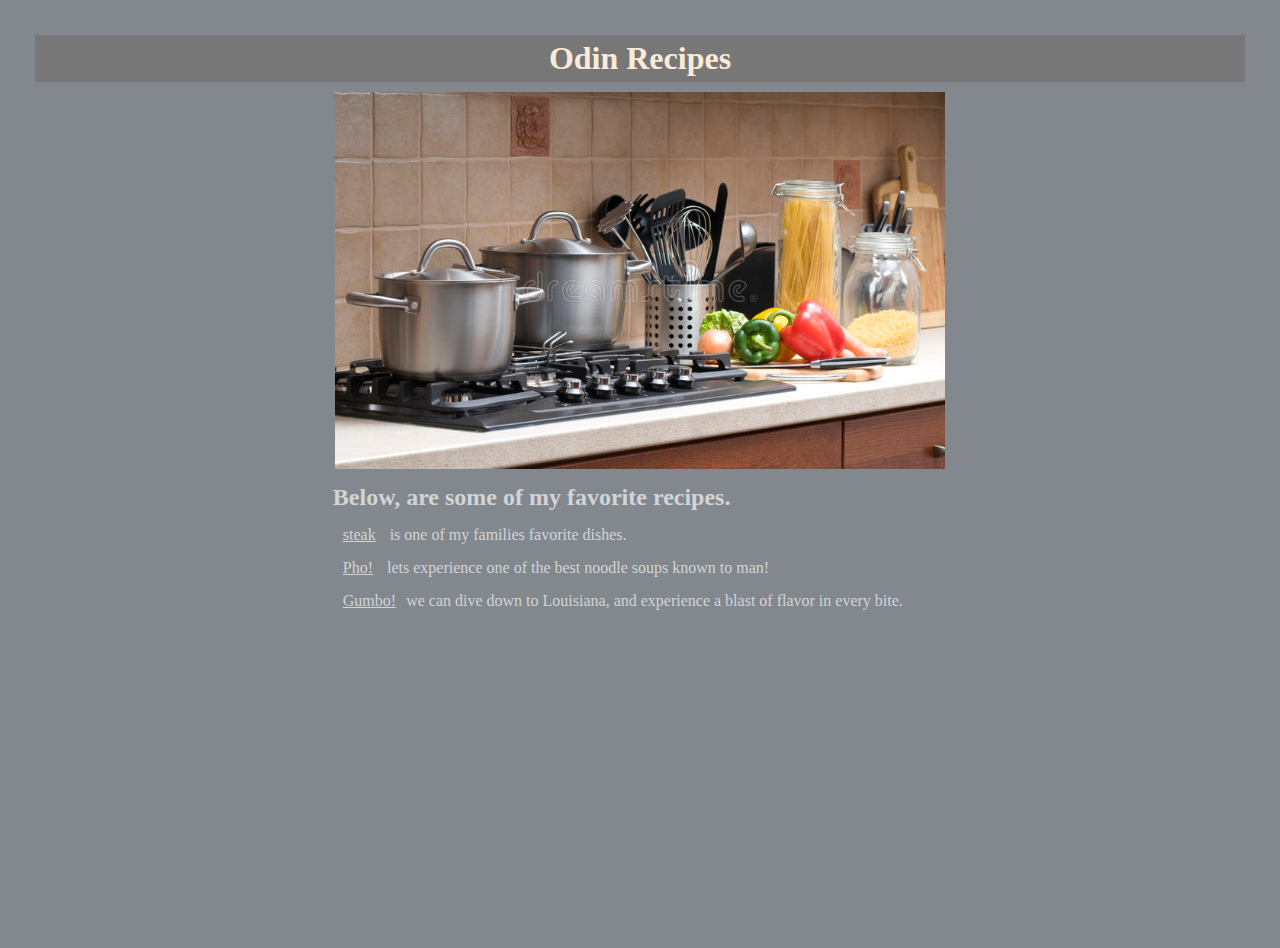
<file: index.html>
<!DOCTYPE html>
<html lang="en">
  <head>
    <meta charset="UTF-8" />
    <title>Cyrus' Cooking</title>
    <link rel="stylesheet" href="styles.css" />
  </head>
  <body>
    <div class="container">
      <h1>Odin Recipes</h1>
      <img
        src="img/kitchen1.jpg"
        alt="prepping jalapenos for poppers!"
        class="kitchen"
      />
      <div class="box1">
        <h2>Below, are some of my favorite recipes.</h2>
        <div class="steak">
          <a href="/recipes/steak.html">steak</a> is one of my families favorite
          dishes.
        </div>
        <div class="pho">
          <a href="/recipes/pho.html">Pho!</a> lets experience one of the best
          noodle soups known to man!
        </div>
        <div class="gumbo">
          <a href="/recipes/gumbo.html">Gumbo!</a>we can dive down to Louisiana,
          and experience a blast of flavor in every bite.
        </div>
      </div>
    </div>
  </body>
</html>
</file>
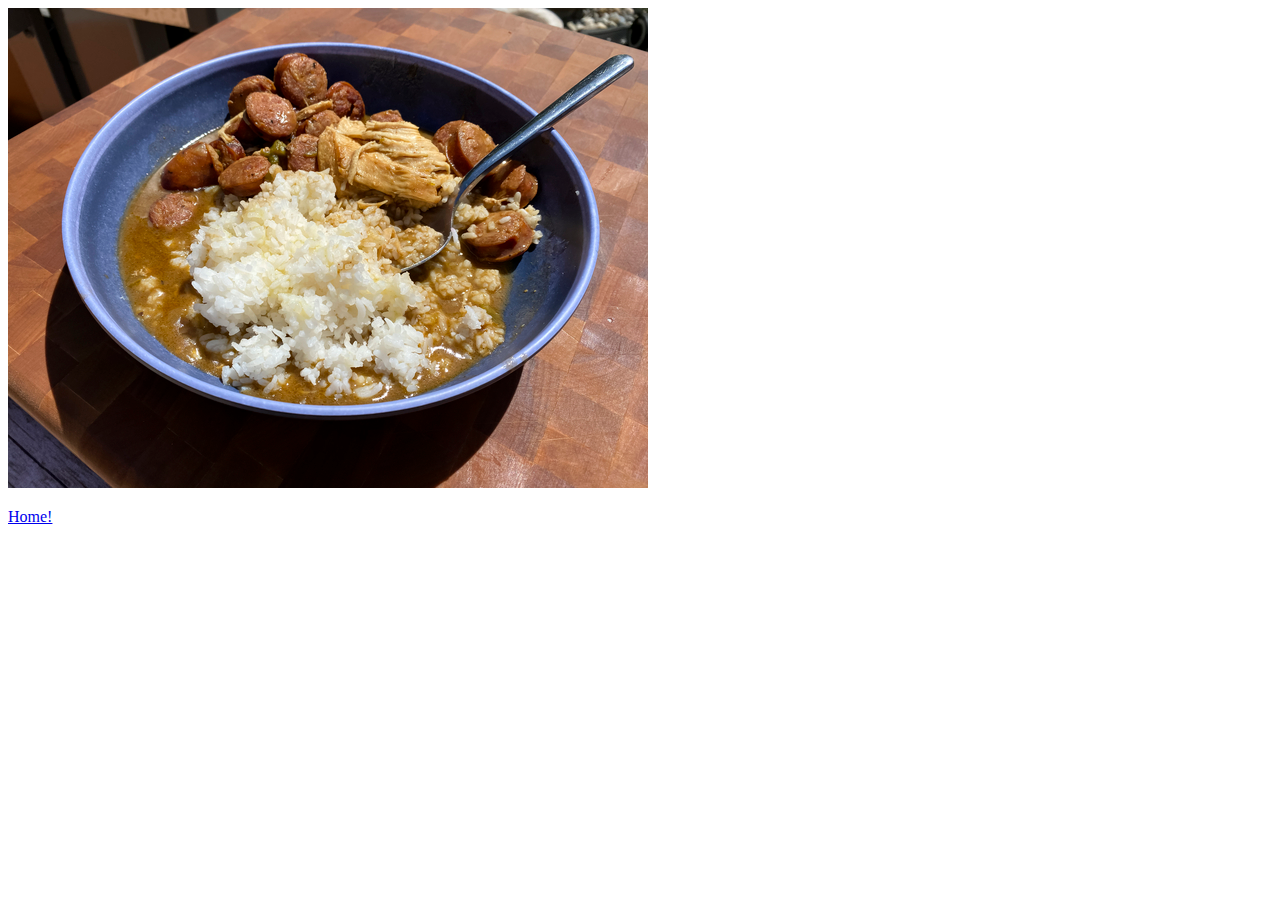
<file: pages/gumbo.html>
<!DOCTYPE html>
<html lang="en">
  <head>
    <meta charset="UTF-8" />
    <title>Document</title>
  </head>
  <body>
    <img
      src="/img/gumbo.jpg"
      alt="a simple bowl of chicken and sausage gumbo"
    />
    <p>
      <a href="../index.html">Home!</a>
    </p>
  </body>
</html>
</file>
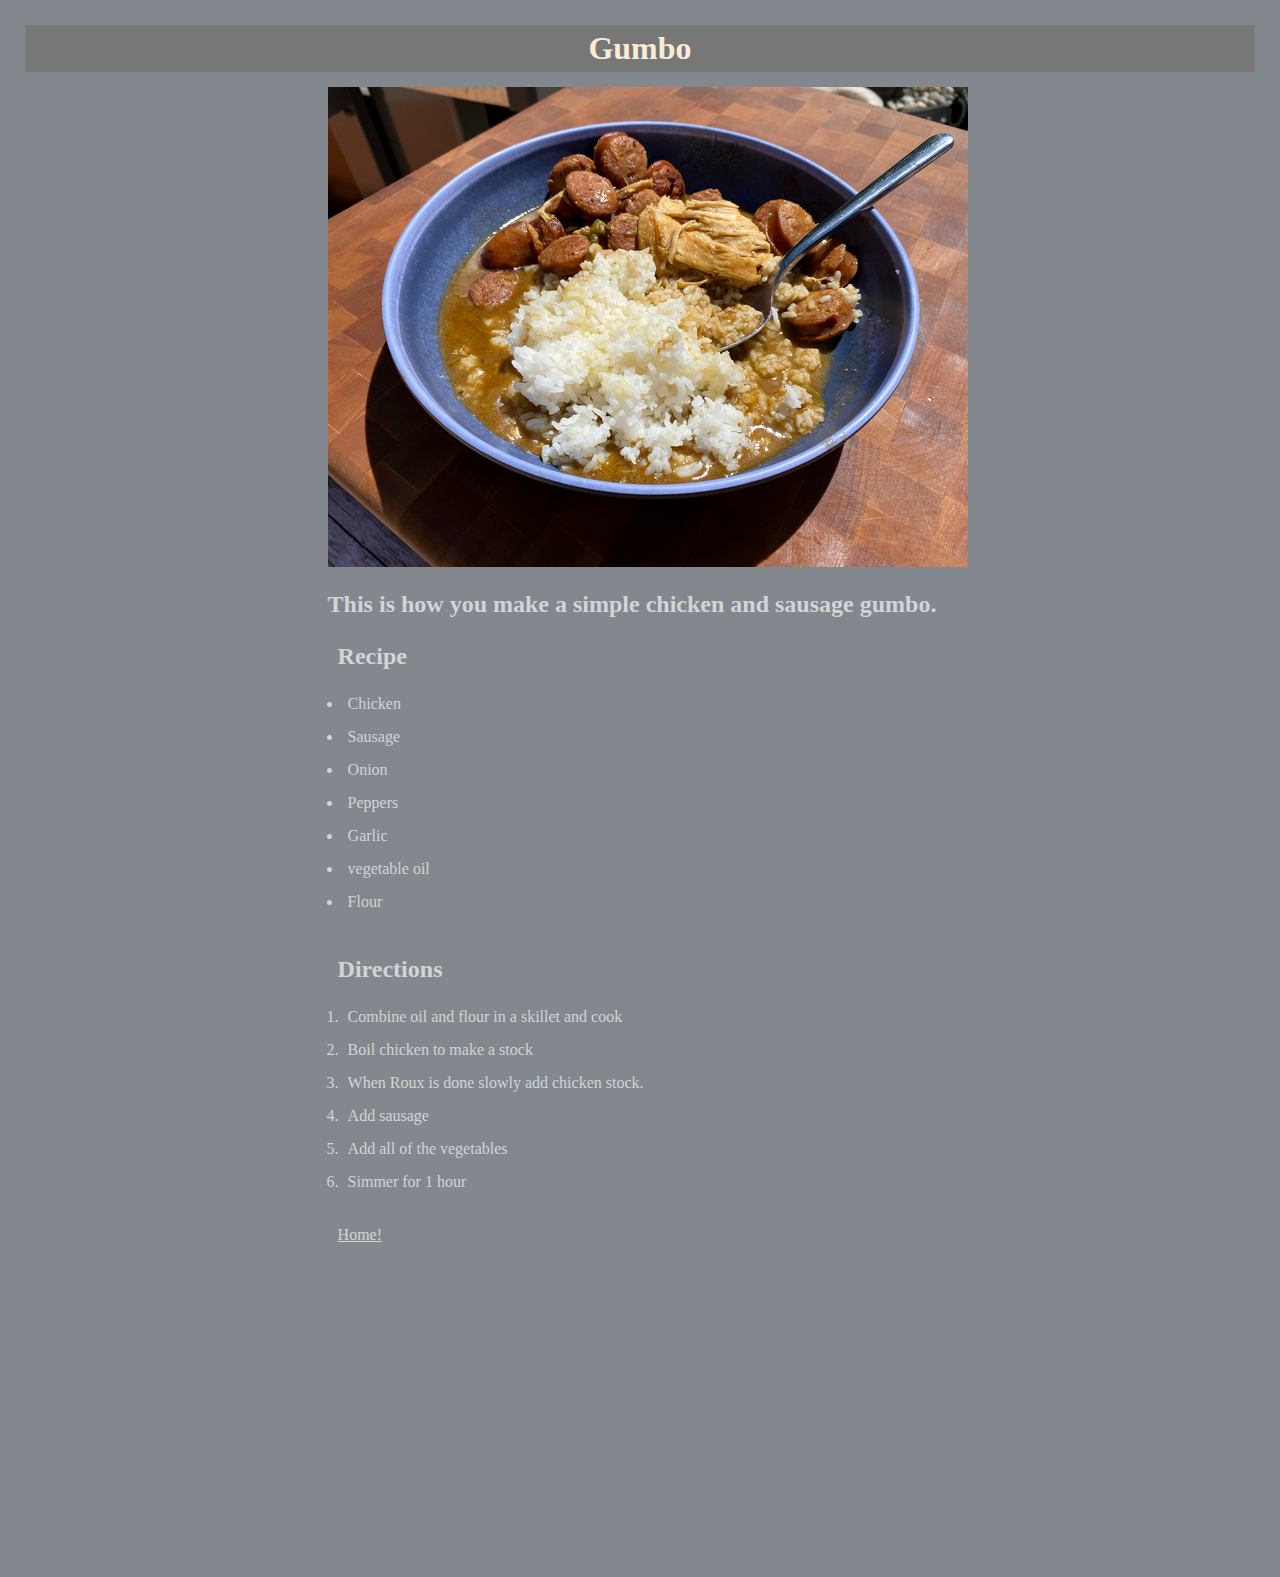
<file: recipes/gumbo.html>
<!DOCTYPE html>
<html lang="en">
  <head>
    <meta charset="UTF-8" />
    <title>Gumbo</title>
    <link rel="stylesheet" href="/styles.css" />
  </head>
  <body>
    <h1>Gumbo</h1>
    <div class="box1">
      <img
        src="/img/gumbo.jpg"
        alt="a simple bowl of chicken and sausage gumbo"
      />
      <h2>This is how you make a simple chicken and sausage gumbo.</h2>
      <div class="recipe">
        <h2>Recipe</h2>
        <ul>
          <li>Chicken</li>
          <li>Sausage</li>
          <li>Onion</li>
          <li>Peppers</li>
          <li>Garlic</li>
          <li>vegetable oil</li>
          <li>Flour</li>
        </ul>
      </div>
      <div class="directions">
        <h2>Directions</h2>
        <ol>
          <li>Combine oil and flour in a skillet and cook</li>
          <li>Boil chicken to make a stock</li>
          <li>When Roux is done slowly add chicken stock.</li>
          <li>Add sausage</li>
          <li>Add all of the vegetables</li>
          <li>Simmer for 1 hour</li>
        </ol>
      </div>
      <p>
        <a href="../index.html">Home!</a>
      </p>
    </div>
  </body>
</html>
</file>
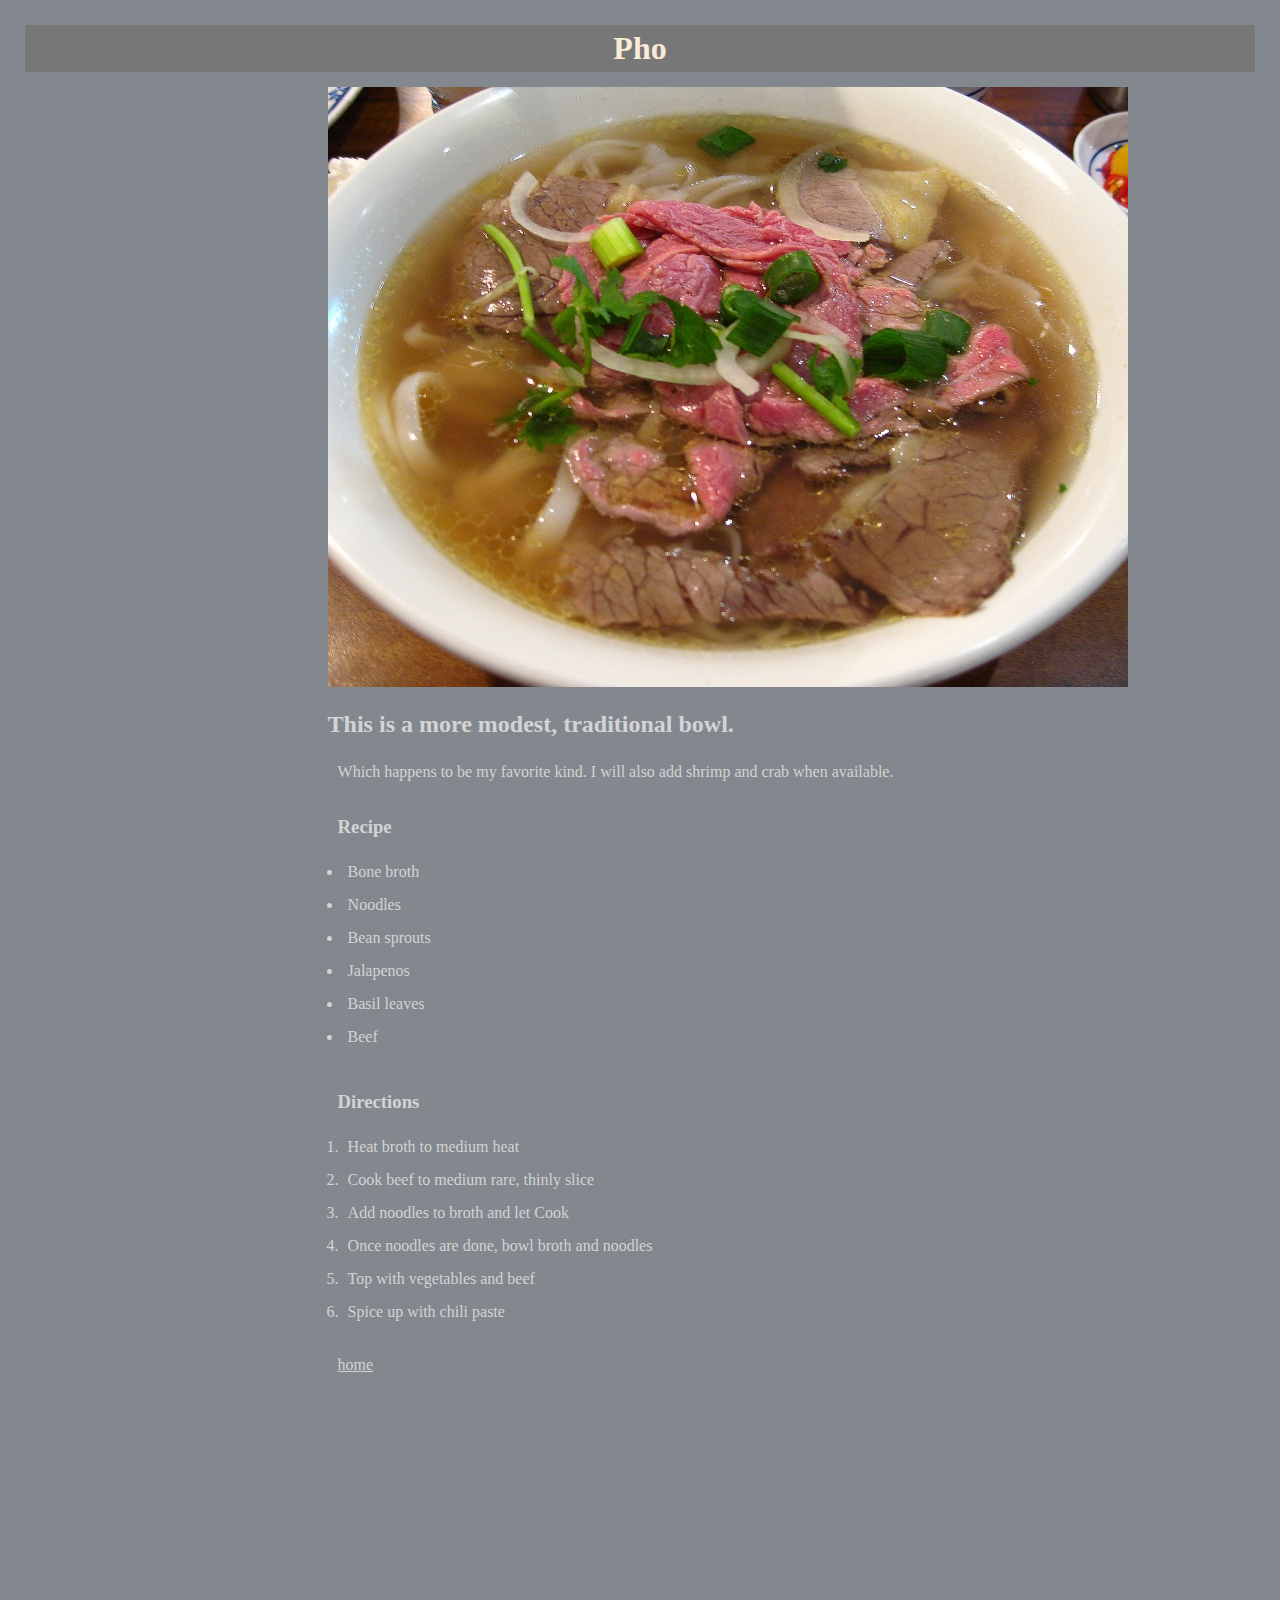
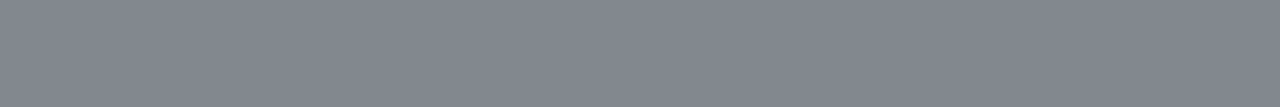
<file: recipes/pho.html>
<!DOCTYPE html>
<html lang="en">
  <head>
    <meta charset="UTF-8" />
    <title>pho</title>
    <link rel="stylesheet" href="/styles.css" />
  </head>
  <body>
    <h1>Pho</h1>
    <div class="box1">
      <img src="/img/pho1.jpg" alt="a bowl of pho!" />
      <h2>This is a more modest, traditional bowl.</h2>
      <div class="para">
        <p>
          Which happens to be my favorite kind. I will also add shrimp and crab
          when available.
        </p>
      </div>
      <div class="recipe">
        <h3>Recipe</h3>
        <ul>
          <li>Bone broth</li>
          <li>Noodles</li>
          <li>Bean sprouts</li>
          <li>Jalapenos</li>
          <li>Basil leaves</li>
          <li>Beef</li>
        </ul>
      </div>
      <div class="directions">
        <h3>Directions</h3>
        <ol>
          <li>Heat broth to medium heat</li>
          <li>Cook beef to medium rare, thinly slice</li>
          <li>Add noodles to broth and let Cook</li>
          <li>Once noodles are done, bowl broth and noodles</li>
          <li>Top with vegetables and beef</li>
          <li>Spice up with chili paste</li>
        </ol>
      </div>
      <p>
        <a href="../index.html">home</a>
      </p>
    </div>
  </body>
</html>
</file>
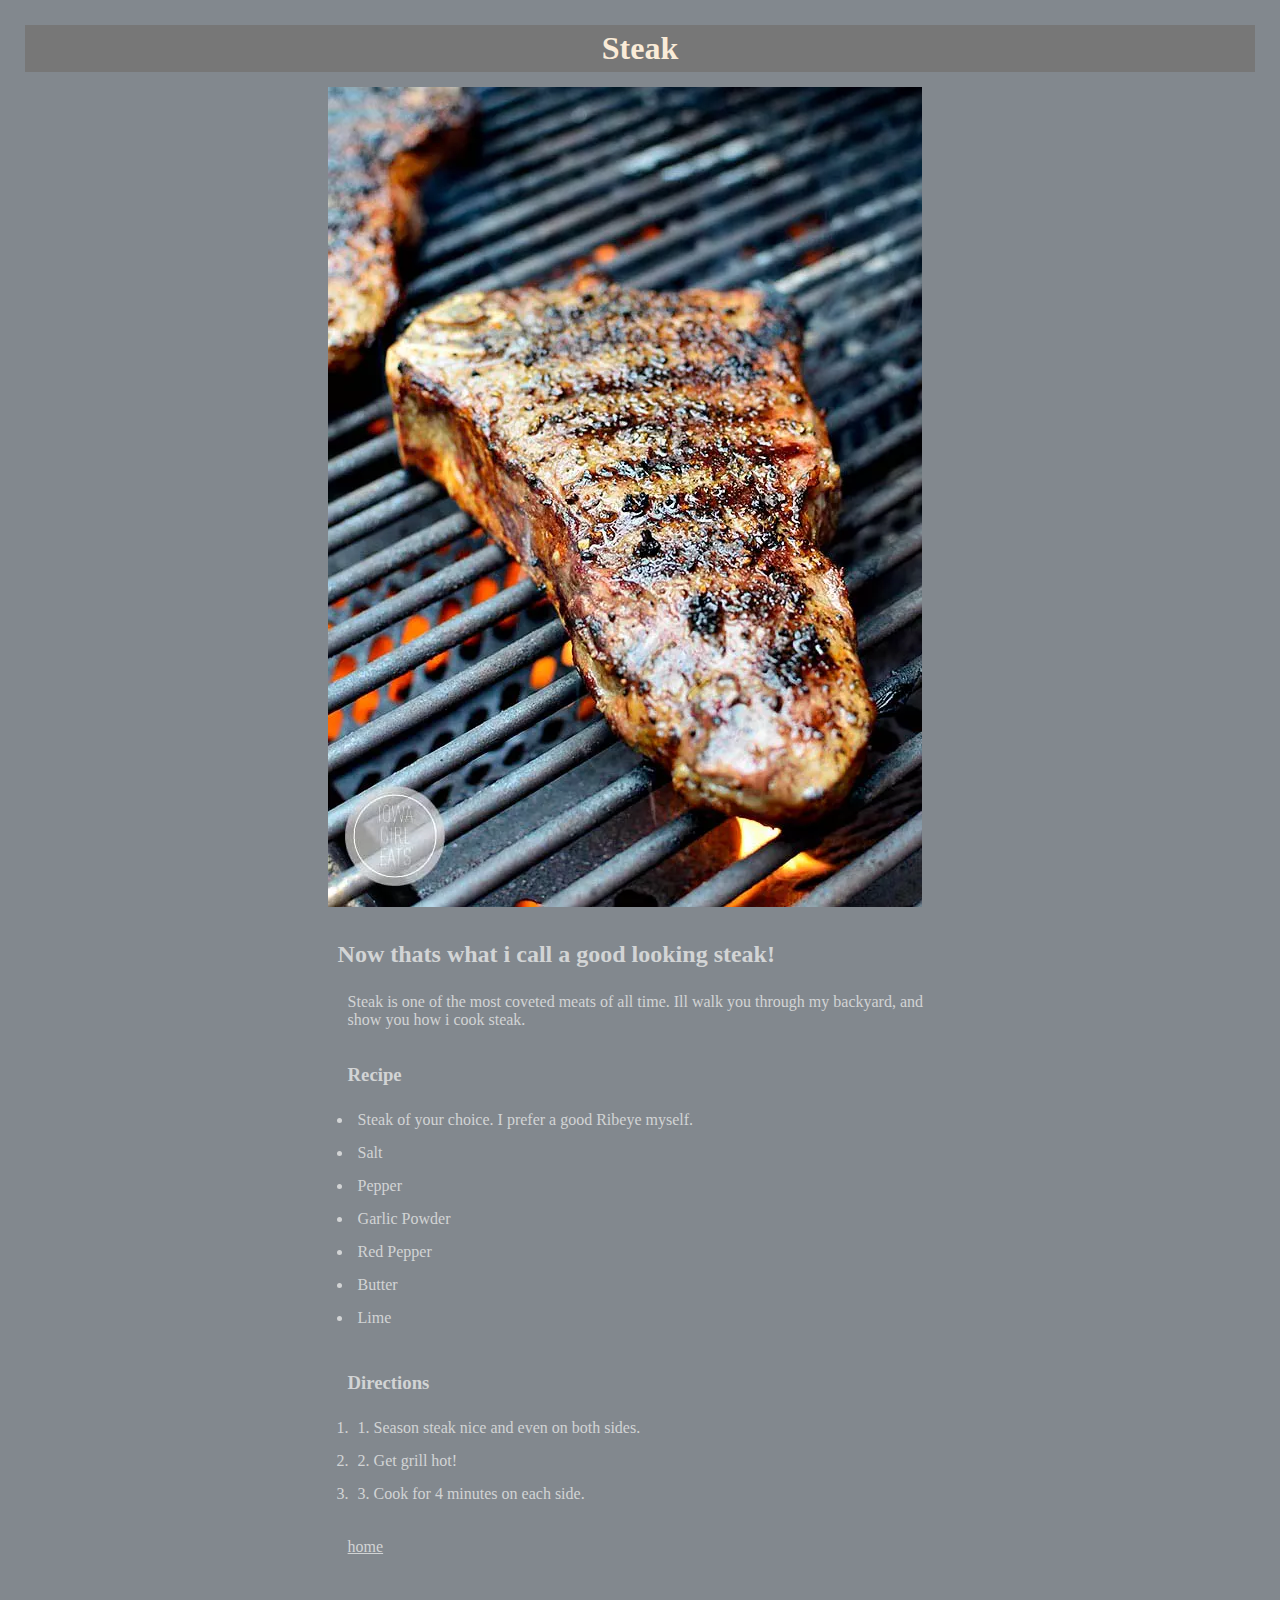
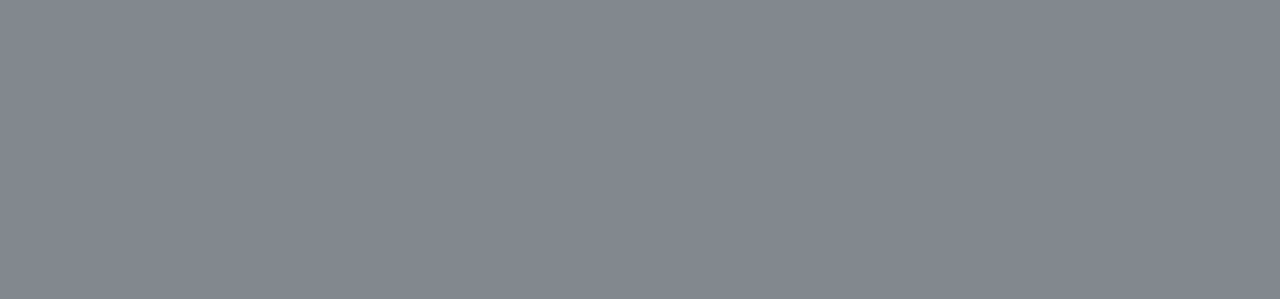
<file: recipes/steak.html>
<!DOCTYPE html>
<html lang="en">
  <head class="main">
    <meta charset="UTF-8" />
    <title>Steak</title>
    <link rel="stylesheet" href="/styles.css" />
  </head>
  <body>
    <h1>Steak</h1>
    <div class="box1">
      <img src="/img/steak.jpg" alt="a delicious steak." />
      <div class="container">
        <h2>Now thats what i call a good looking steak!</h2>
        <div class="para">
          <p>
            Steak is one of the most coveted meats of all time. Ill walk you
            through my backyard, and show you how i cook steak.
          </p>
        </div>
        <div class="recipe">
          <h3>Recipe</h3>
          <ul>
            <li>Steak of your choice. I prefer a good Ribeye myself.</li>
            <li>Salt</li>
            <li>Pepper</li>
            <li>Garlic Powder</li>
            <li>Red Pepper</li>
            <li>Butter</li>
            <li>Lime</li>
          </ul>
        </div>
        <div class="directions">
          <h3>Directions</h3>
          <ol>
            <li>1. Season steak nice and even on both sides.</li>
            <li>2. Get grill hot!</li>
            <li>3. Cook for 4 minutes on each side.</li>
          </ol>
        </div>
        <p>
          <a href="../index.html">home</a>
        </p>
      </div>
    </div>
  </body>
</html>
</file>
<file: styles.css>
* {
  background-color: rgb(130, 136, 142);
  margin: 5px;
  padding: 5px;
  color: rgb(210, 212, 213);
}

h1 {
  text-align: center;
  color: antiquewhite;
  background-color: rgb(119, 119, 119);
}

.kitchen {
  display: block;
  margin-left: auto;
  margin-right: auto;
  width: 50%;
}
.box1 {
  margin-left: auto;
  margin-right: auto;
  padding: 24%;
  padding-top: 0%;
}
</file>
